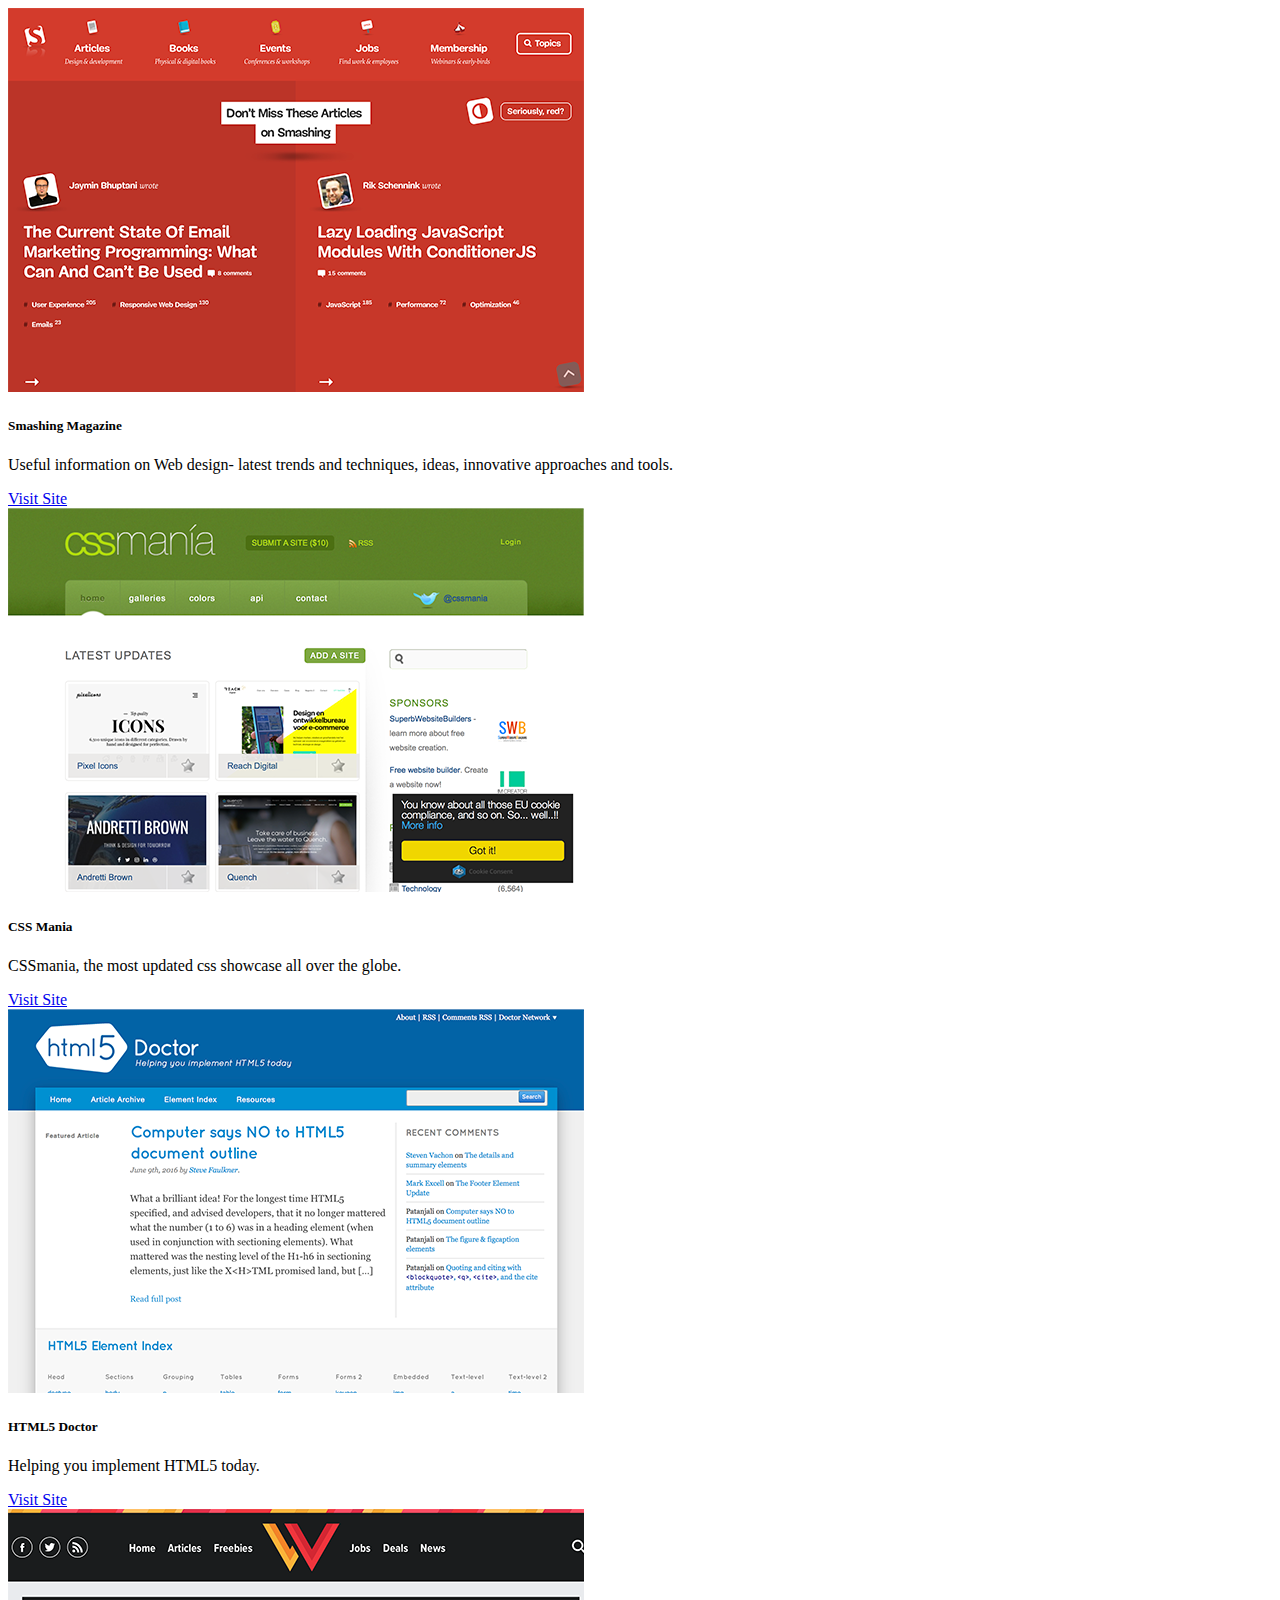
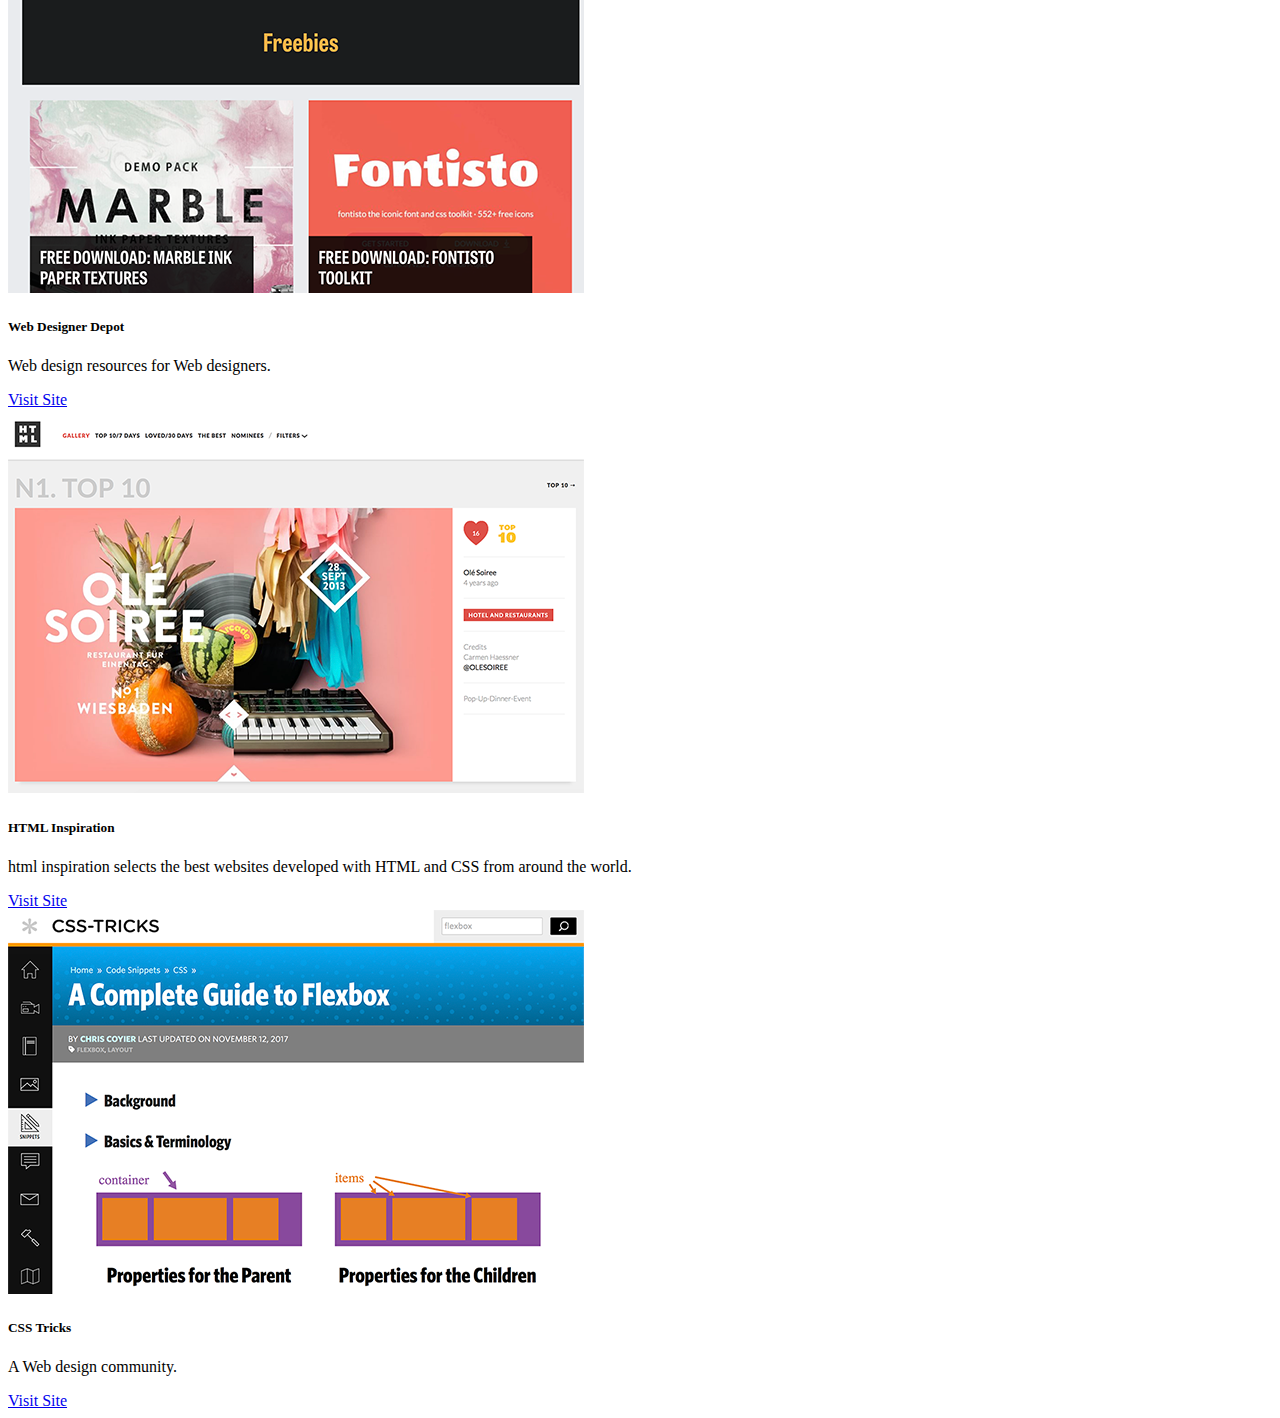
<file: card-group/index.html>
<!doctype html>
<html lang="en">
<head>
<!-- Required meta tags -->
<meta charset="utf-8">
<meta name="viewport" content="width=device-width, initial-scale=1">

<!-- Bootstrap CSS -->
<link href="https://cdn.jsdelivr.net/npm/bootstrap@5.0.0-beta1/dist/css/bootstrap.min.css" rel="stylesheet" integrity="sha384-giJF6kkoqNQ00vy+HMDP7azOuL0xtbfIcaT9wjKHr8RbDVddVHyTfAAsrekwKmP1" crossorigin="anonymous">
<title>Favorite Links</title>
</head>
<body>
<div class="container my-4">
  <div class="card-group">
    <div class="card bg-warning rounded-0"> <img src="images/fav_0000_smashing-magazine.png" class="card-img-top rounded-0" alt="">
      <div class="card-body">
        <h5 class="card-title">Smashing Magazine</h5>
        <p class="card-text">Useful information on Web design- latest trends and techniques, ideas, innovative approaches and tools.</p>
      </div>
      <div class="card-footer bg-transparent" style="border-top: none;"> <a href="http://www.smashingmagazine.com/" class="btn btn-primary">Visit Site</a> </div>
    </div>
    <div class="card bg-warning rounded-0"> <img src="images/fav_0001_cssmania.png" class="card-img-top" alt="">
      <div class="card-body">
        <h5 class="card-title">CSS Mania</h5>
        <p class="card-text">CSSmania, the most updated css showcase all over the globe.</p>
      </div>
      <div class="card-footer bg-transparent" style="border-top: none;"> <a href="http://www.cssmania.com/" class="btn btn-primary">Visit Site</a> </div>
    </div>
    <div class="card bg-warning rounded-0"> <img src="images/fav_0002_html5-doctor.png" class="card-img-top  rounded-0" alt="">
      <div class="card-body">
        <h5 class="card-title">HTML5 Doctor</h5>
        <p class="card-text">Helping you implement HTML5 today.</p>
      </div>
      <div class="card-footer bg-transparent" style="border-top: none;"> <a href="http://html5doctor.com/" class="btn btn-primary">Visit Site</a> </div>
    </div>
  </div>
  <div class="card-group">
    <div class="card bg-warning rounded-0"> <img src="images/fav_0003_web-designer-depot.png" class="card-img-top rounded-0" alt="">
      <div class="card-body">
        <h5 class="card-title">Web Designer Depot</h5>
        <p class="card-text">Web design resources for Web designers.</p>
      </div>
      <div class="card-footer bg-transparent" style="border-top: none;"> <a href="http://www.smashingmagazine.com/" class="btn btn-primary">Visit Site</a> </div>
    </div>
    <div class="card bg-warning rounded-0"> <img src="images/fav_0004_html-inspiration.png" class="card-img-top" alt="">
      <div class="card-body">
        <h5 class="card-title">HTML Inspiration</h5>
        <p class="card-text">html inspiration selects the best websites developed with HTML and CSS from around the world.</p>
      </div>
      <div class="card-footer bg-transparent" style="border-top: none;"> <a href="http://www.cssmania.com/" class="btn btn-primary">Visit Site</a> </div>
    </div>
    <div class="card bg-warning rounded-0"> <img src="images/fav_0005_css-tricks.png" class="card-img-top rounded-0" alt="">
      <div class="card-body">
        <h5 class="card-title">CSS Tricks</h5>
        <p class="card-text">A Web design community.</p>
      </div>
      <div class="card-footer bg-transparent" style="border-top: none;"> <a href="http://html5doctor.com/" class="btn btn-primary">Visit Site</a> </div>
    </div>
  </div>
</div>
</body>
</html>
</file>
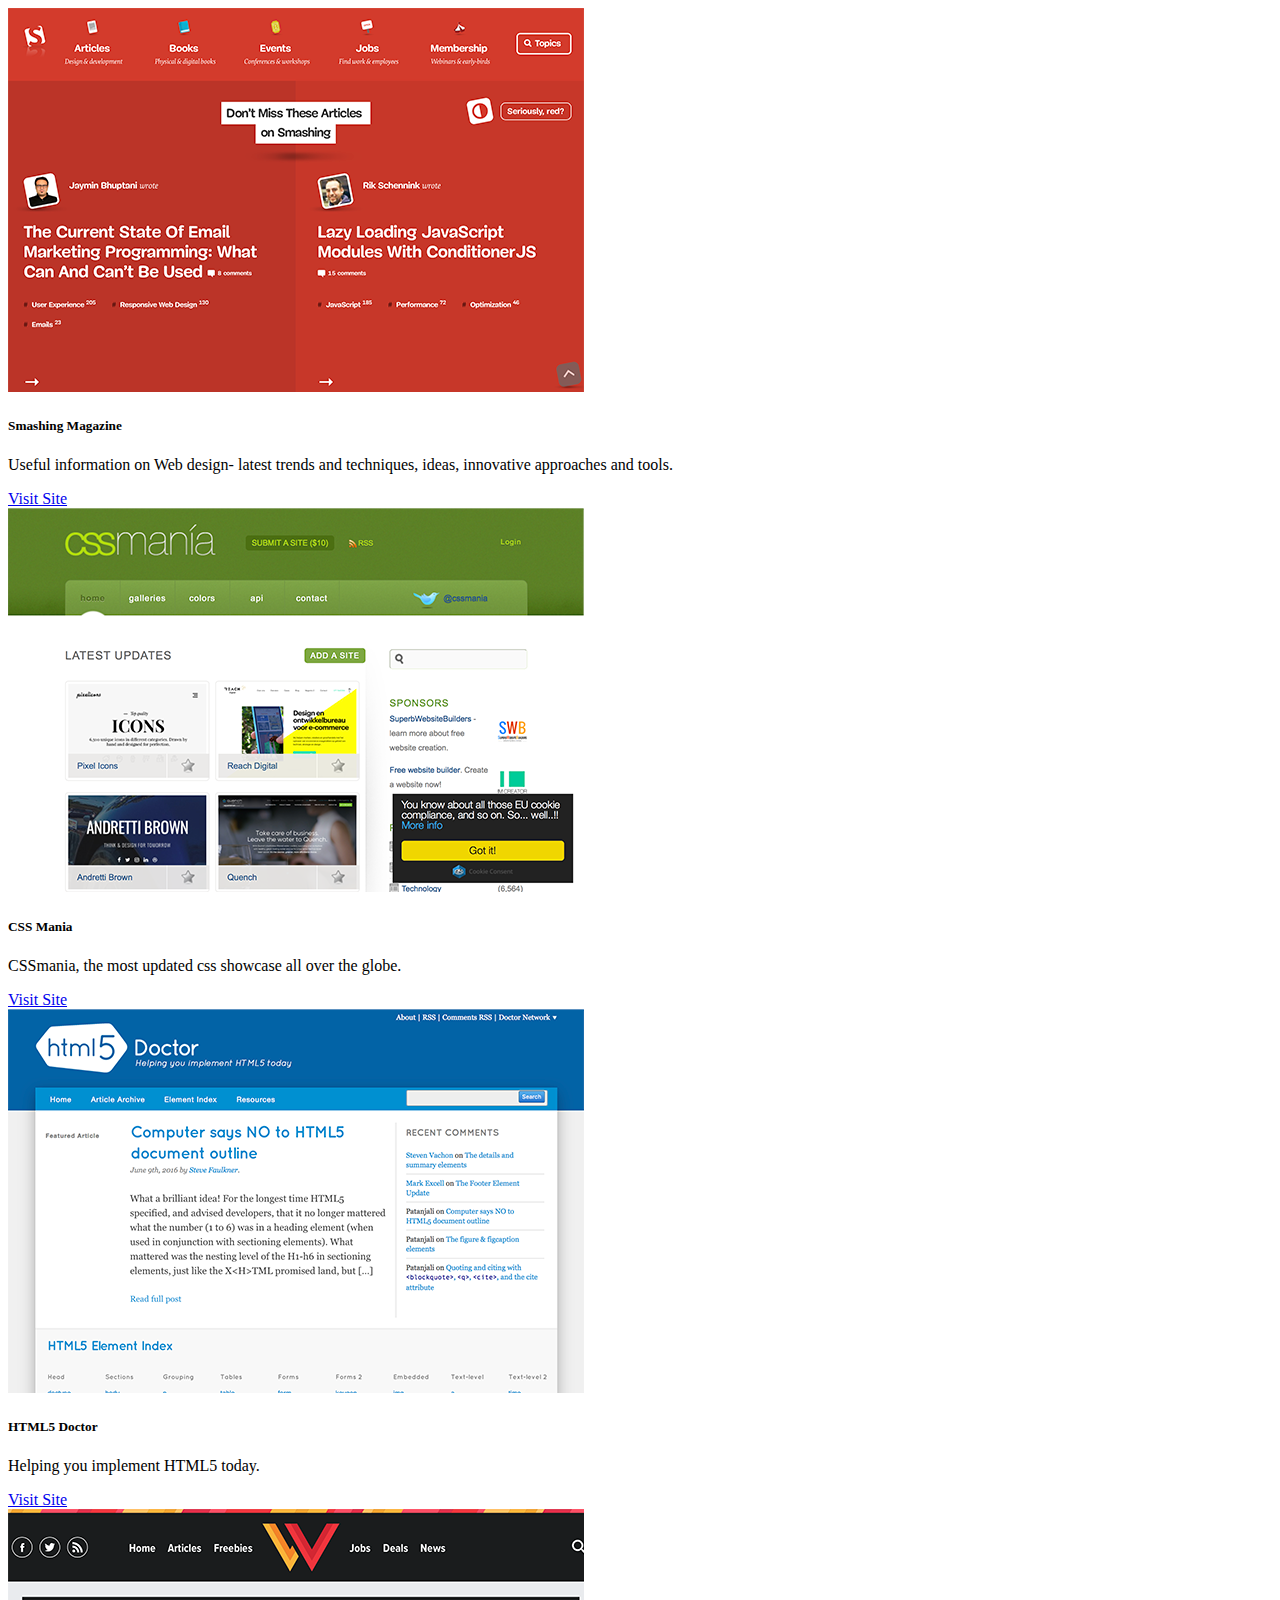
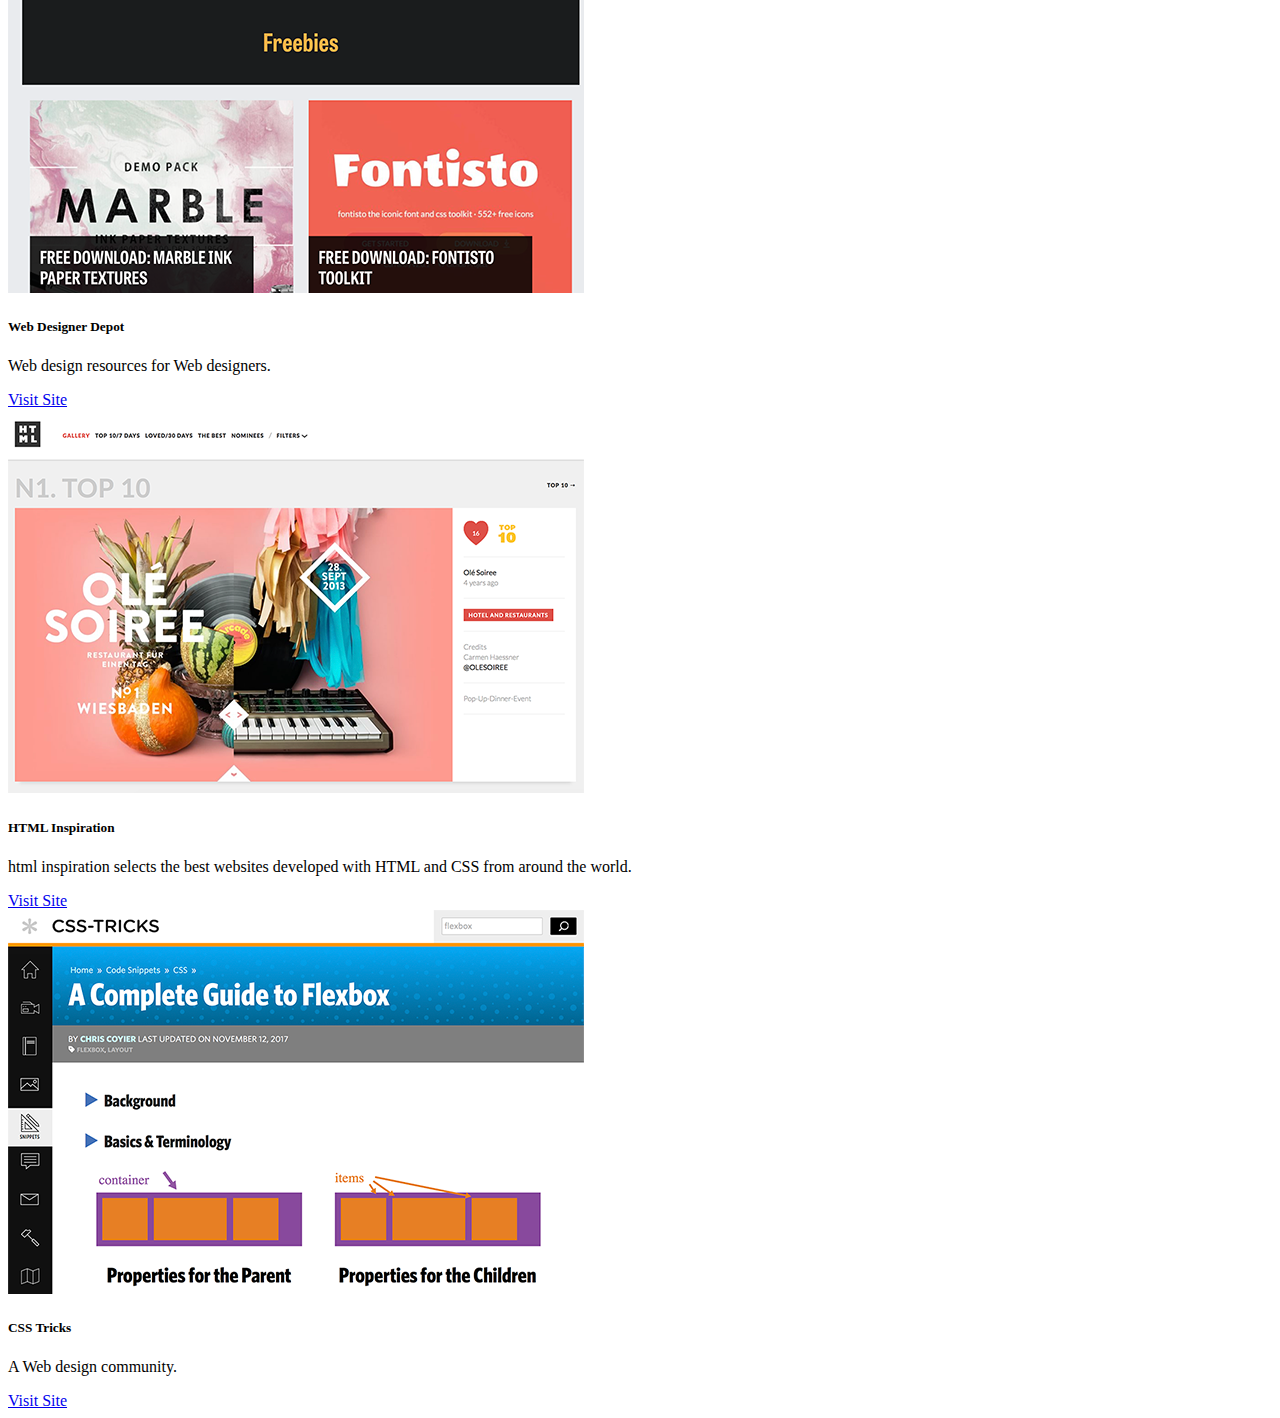
<file: grid1/index.html>
<!doctype html>
<html lang="en">
<head>
<!-- Required meta tags -->
<meta charset="utf-8">
<meta name="viewport" content="width=device-width, initial-scale=1">

<!-- Bootstrap CSS -->
<link href="https://cdn.jsdelivr.net/npm/bootstrap@5.0.0-beta1/dist/css/bootstrap.min.css" rel="stylesheet" integrity="sha384-giJF6kkoqNQ00vy+HMDP7azOuL0xtbfIcaT9wjKHr8RbDVddVHyTfAAsrekwKmP1" crossorigin="anonymous">
<title>Favorite Links</title>
</head>
<body>
<div class="container-fluid">
  <div class="row mt-4 mb-4">
    <div class="col-12 col-sm-6 col-md-4 col-lg-3 col-xl-2">
      <div class="card bg-warning"> <img class="card-img-top" src="images/fav_0000_smashing-magazine.png" alt="Smashing Magazine">
        <div class="card-body">
          <h5 class="card-title">Smashing Magazine</h5>
          <p class="card-text">Useful information on Web design- latest trends and techniques, ideas, innovative approaches and tools.</p>
        </div>
        <div class="card-footer bg-transparent" style="border-top: none;"> <a href="http://www.smashingmagazine.com/" class="btn btn-success">Visit Site</a> </div>
      </div>
    </div>
    <div class="col-12 col-sm-6 col-md-4 col-lg-3 col-xl-2">
      <div class="card bg-warning"> <img class="card-img-top" src="images/fav_0001_cssmania.png" alt="CSS Mania">
        <div class="card-body">
          <h5 class="card-title">CSS Mania</h5>
          <p class="card-text">CSSmania, the most updated css showcase all over the globe.</p>
        </div>
        <div class="card-footer bg-transparent" style="border-top: none;"> <a href="http://cssmania.com/" class="btn btn-success">Visit Site</a> </div>
      </div>
    </div>
    <div class="col-12 col-sm-6 col-md-4 col-lg-3 col-xl-2">
      <div class="card bg-warning"> <img class="card-img-top" src="images/fav_0002_html5-doctor.png" alt="HTML5 Doctor">
        <div class="card-body">
          <h5 class="card-title">HTML5 Doctor</h5>
          <p class="card-text">Helping you implement HTML5 today.</p>
        </div>
        <div class="card-footer bg-transparent" style="border-top: none;"> <a href="http://html5doctor.com/" class="btn btn-success">Visit Site</a> </div>
      </div>
    </div>
    <div class="col-12 col-sm-6 col-md-4 col-lg-3 col-xl-2">
      <div class="card bg-warning"> <img class="card-img-top" src="images/fav_0003_web-designer-depot.png" alt="Smashing Magazine">
        <div class="card-body">
          <h5 class="card-title">Web Designer Depot</h5>
          <p class="card-text">Web design resources for Web designers.</p>
        </div>
        <div class="card-footer bg-transparent" style="border-top: none;"> <a href="http://www.smashingmagazine.com/" class="btn btn-success">Visit Site</a> </div>
      </div>
    </div>
    <div class="col-12 col-sm-6 col-md-4 col-lg-3 col-xl-2">
      <div class="card bg-warning"> <img class="card-img-top" src="images/fav_0004_html-inspiration.png" alt="CSS Mania">
        <div class="card-body">
          <h5 class="card-title">HTML Inspiration</h5>
          <p class="card-text">html inspiration selects the best websites developed with HTML and CSS from around the world.</p>
        </div>
        <div class="card-footer bg-transparent" style="border-top: none;"> <a href="http://cssmania.com/" class="btn btn-success">Visit Site</a> </div>
      </div>
    </div>
    <div class="col-12 col-sm-6 col-md-4 col-lg-3 col-xl-2">
      <div class="card bg-warning"> <img class="card-img-top" src="images/fav_0005_css-tricks.png" alt="HTML5 Doctor">
        <div class="card-body">
          <h5 class="card-title">CSS Tricks</h5>
          <p class="card-text">A Web design community.</p>
        </div>
        <div class="card-footer bg-transparent" style="border-top: none;"> <a href="http://html5doctor.com/" class="btn btn-success">Visit Site</a> </div>
      </div>
    </div>
  </div>
</div>
</body>
</html>
</file>
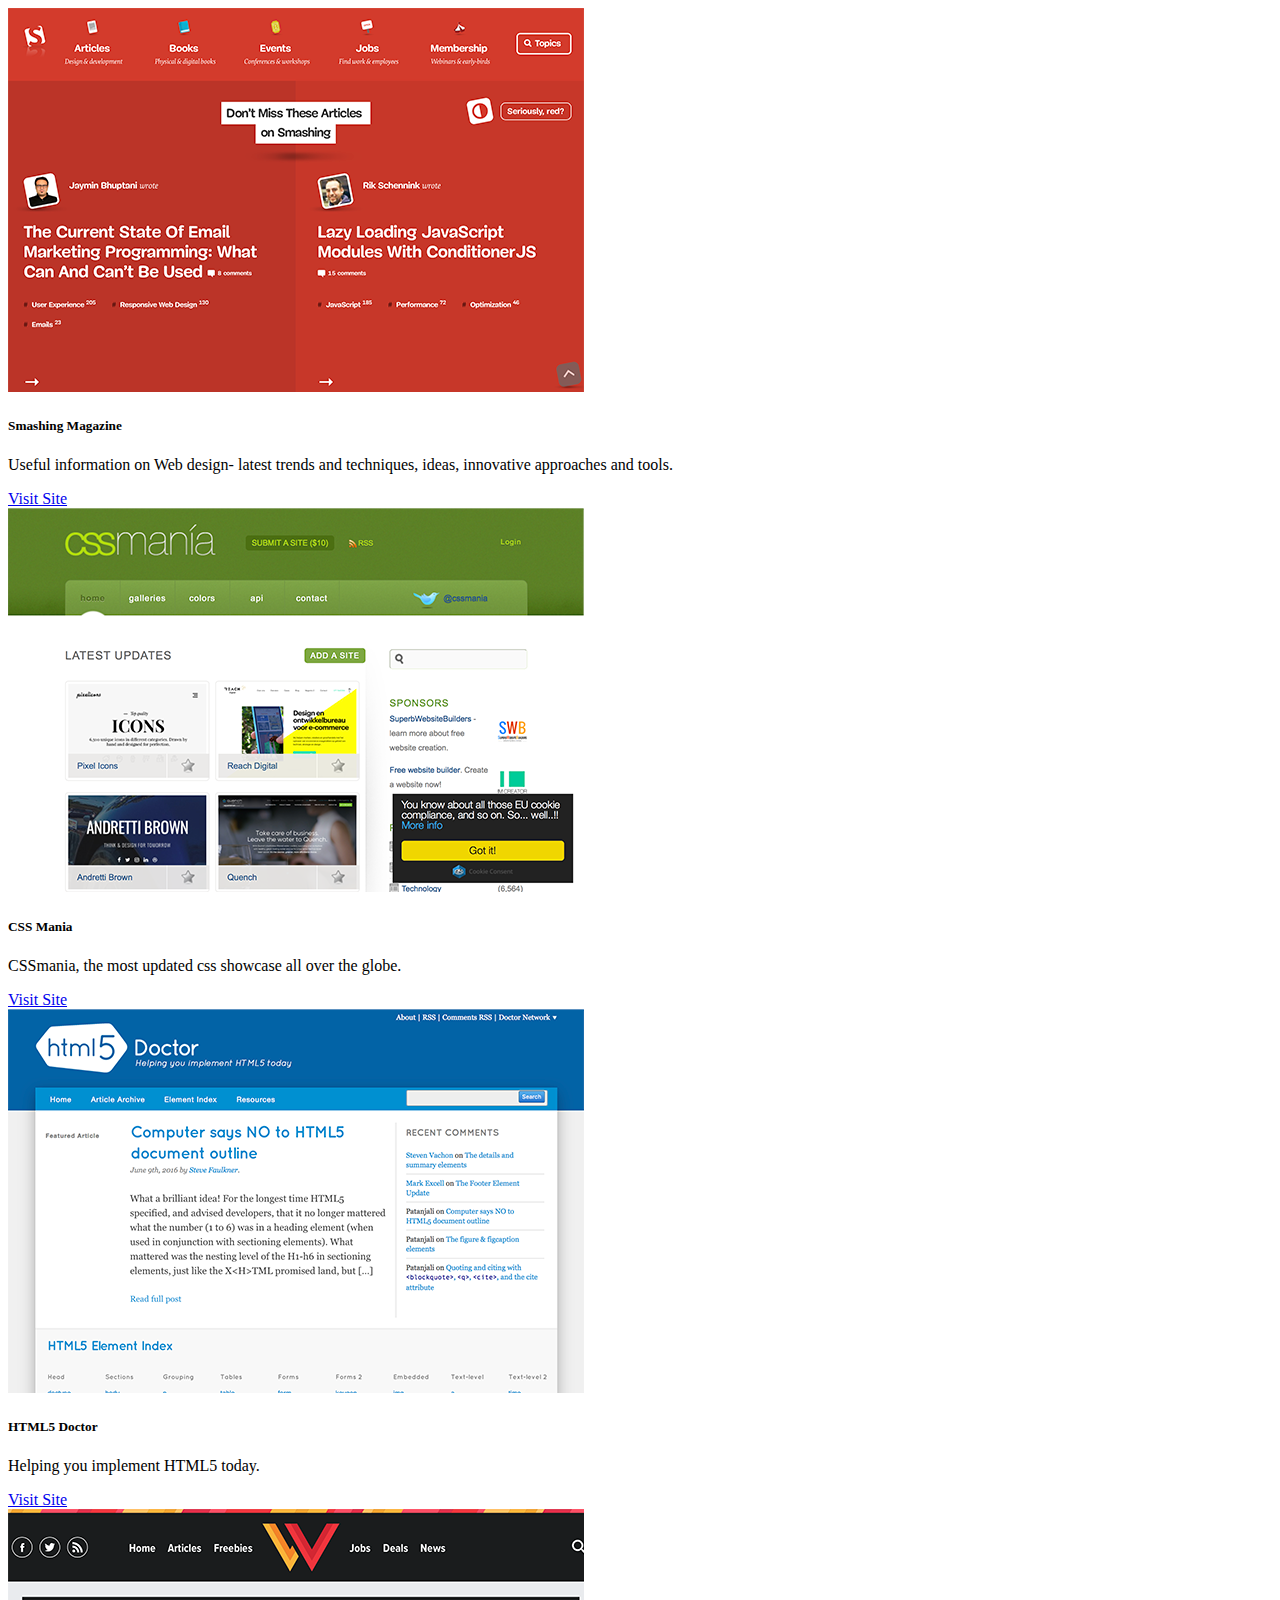
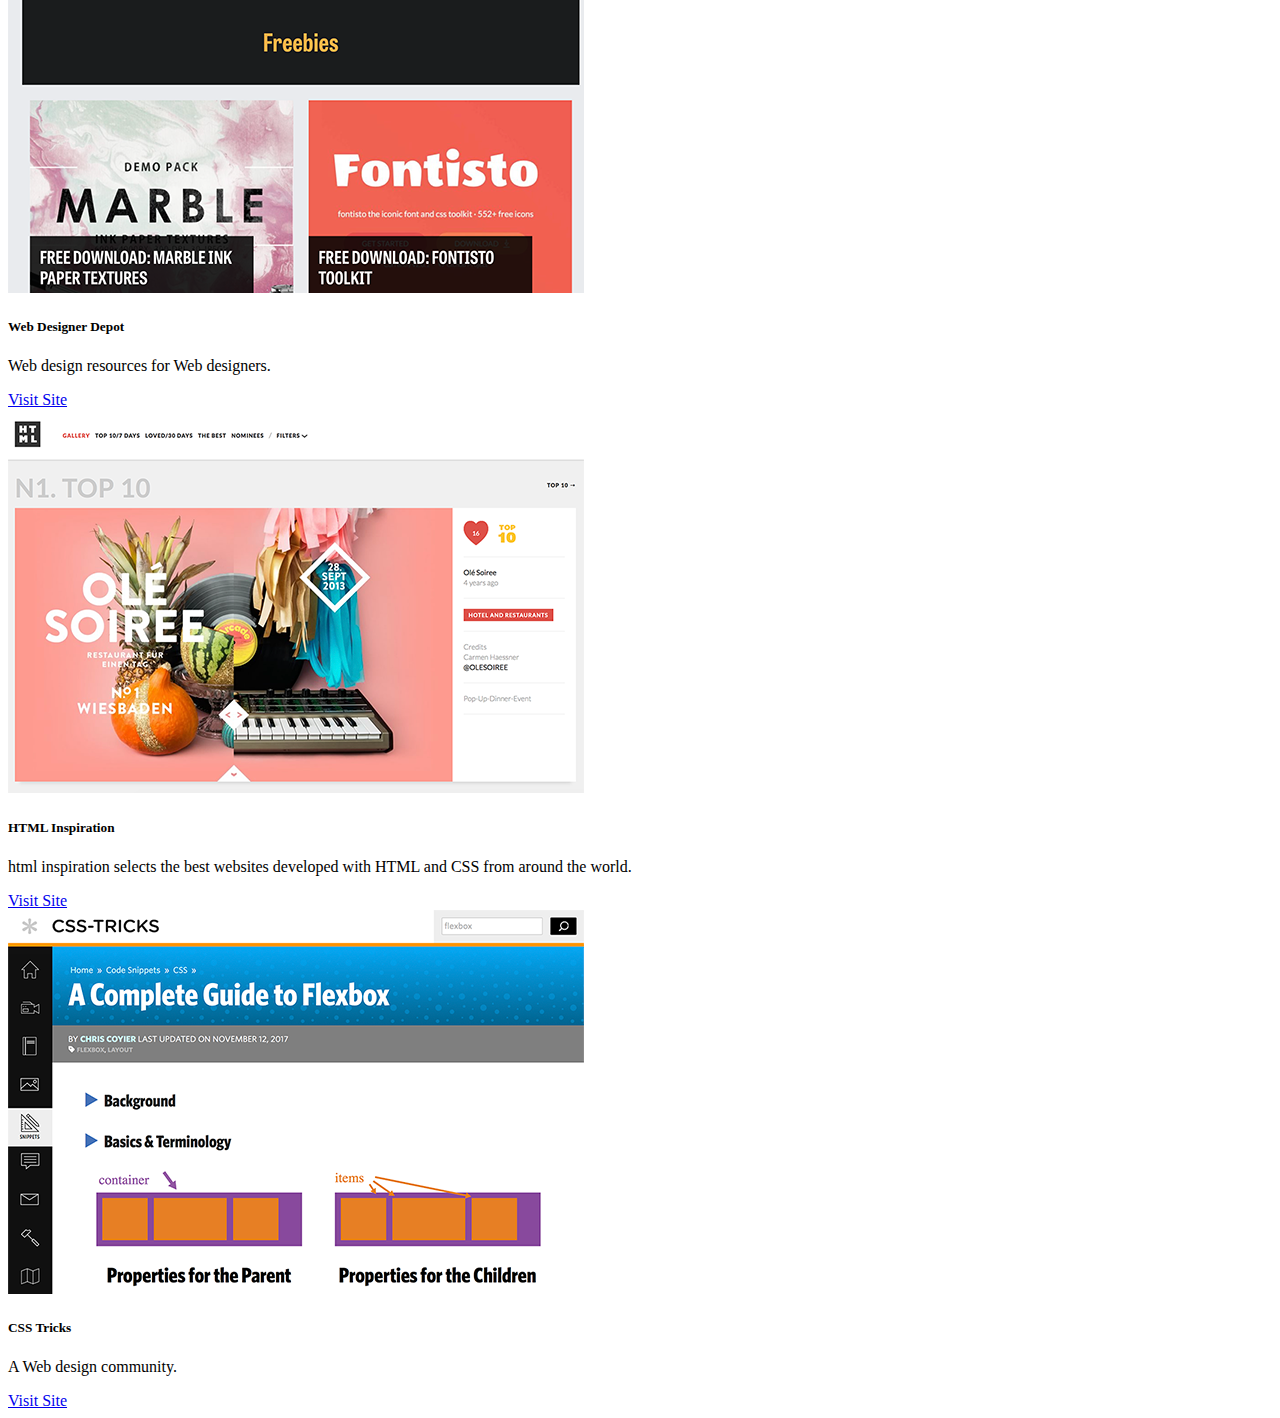
<file: horizontal-alignment/index.html>
<!doctype html>
<html lang="en">
<head>
<!-- Required meta tags -->
<meta charset="utf-8">
<meta name="viewport" content="width=device-width, initial-scale=1">

<!-- Bootstrap CSS -->
<link href="https://cdn.jsdelivr.net/npm/bootstrap@5.0.0-beta1/dist/css/bootstrap.min.css" rel="stylesheet" integrity="sha384-giJF6kkoqNQ00vy+HMDP7azOuL0xtbfIcaT9wjKHr8RbDVddVHyTfAAsrekwKmP1" crossorigin="anonymous">
<title>Favorite Links</title>
</head>
<body>
<div class="container">
  <div class="row mt-4 mb-4 g-0">
    <div class="col-12 col-sm-6 col-md-4 col-lg-3 d-flex align-items-stretch">
      <div class="card bg-warning rounded-0"> <img class="card-img-top rounded-0" src="images/fav_0000_smashing-magazine.png" alt="Smashing Magazine">
        <div class="card-body">
          <h5 class="card-title">Smashing Magazine</h5>
          <p class="card-text">Useful information on Web design- latest trends and techniques, ideas, innovative approaches and tools.</p>
        </div>
        <div class="card-footer bg-transparent" style="border-top: none;"> <a href="http://www.smashingmagazine.com/" class="btn btn-success">Visit Site</a> </div>
      </div>
    </div>
    <div class="col-12 col-sm-6 col-md-4 col-lg-3 d-flex align-items-stretch">
      <div class="card bg-warning rounded-0"> <img class="card-img-top rounded-0" src="images/fav_0001_cssmania.png" alt="CSS Mania">
        <div class="card-body">
          <h5 class="card-title">CSS Mania</h5>
          <p class="card-text">CSSmania, the most updated css showcase all over the globe.</p>
        </div>
        <div class="card-footer bg-transparent" style="border-top: none;"> <a href="http://cssmania.com/" class="btn btn-success">Visit Site</a> </div>
      </div>
    </div>
    <div class="col-12 col-sm-6 col-md-4 col-lg-3 d-flex align-items-stretch">
      <div class="card bg-warning rounded-0"> <img class="card-img-top rounded-0" src="images/fav_0002_html5-doctor.png" alt="HTML5 Doctor">
        <div class="card-body">
          <h5 class="card-title">HTML5 Doctor</h5>
          <p class="card-text">Helping you implement HTML5 today.</p>
        </div>
        <div class="card-footer bg-transparent" style="border-top: none;"> <a href="http://html5doctor.com/" class="btn btn-success">Visit Site</a> </div>
      </div>
    </div>
    <div class="col-12 col-sm-6 col-md-4 col-lg-3 d-flex align-items-stretch">
      <div class="card bg-warning rounded-0"> <img class="card-img-top rounded-0" src="images/fav_0003_web-designer-depot.png" alt="Smashing Magazine">
        <div class="card-body">
          <h5 class="card-title">Web Designer Depot</h5>
          <p class="card-text">Web design resources for Web designers.</p>
        </div>
        <div class="card-footer bg-transparent" style="border-top: none;"> <a href="http://www.smashingmagazine.com/" class="btn btn-success">Visit Site</a> </div>
      </div>
    </div>
    <div class="col-12 col-sm-6 col-md-4 col-lg-3 d-flex align-items-stretch">
      <div class="card bg-warning rounded-0"> <img class="card-img-top rounded-0" src="images/fav_0004_html-inspiration.png" alt="CSS Mania">
        <div class="card-body">
          <h5 class="card-title">HTML Inspiration</h5>
          <p class="card-text">html inspiration selects the best websites developed with HTML and CSS from around the world.</p>
        </div>
        <div class="card-footer bg-transparent" style="border-top: none;"> <a href="http://cssmania.com/" class="btn btn-success">Visit Site</a> </div>
      </div>
    </div>
    <div class="col-12 col-sm-6 col-md-4 col-lg-3 d-flex align-items-stretch">
      <div class="card bg-warning rounded-0"> <img class="card-img-top rounded-0" src="images/fav_0005_css-tricks.png" alt="HTML5 Doctor">
        <div class="card-body">
          <h5 class="card-title">CSS Tricks</h5>
          <p class="card-text">A Web design community.</p>
        </div>
        <div class="card-footer bg-transparent" style="border-top: none;"> <a href="http://html5doctor.com/" class="btn btn-success">Visit Site</a> </div>
      </div>
    </div>
  </div>
</div>
</body>
</html>
</file>
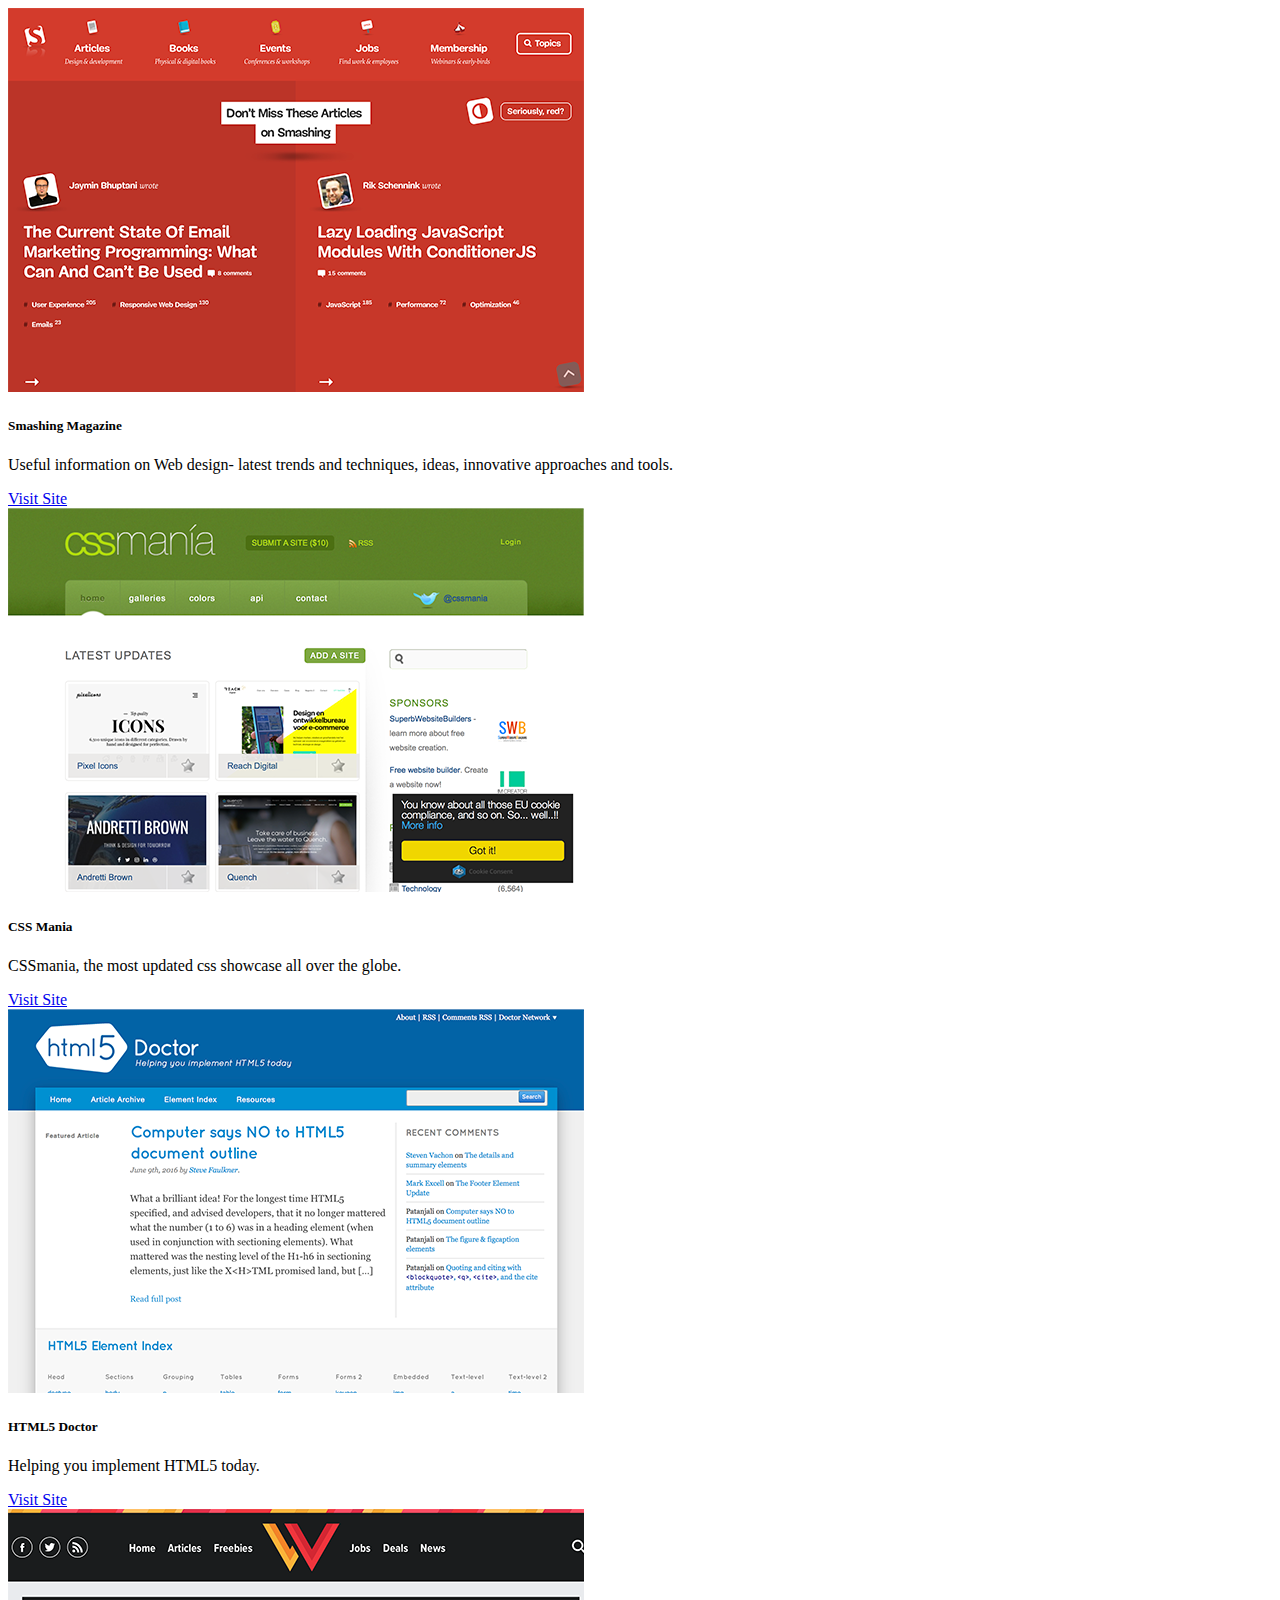
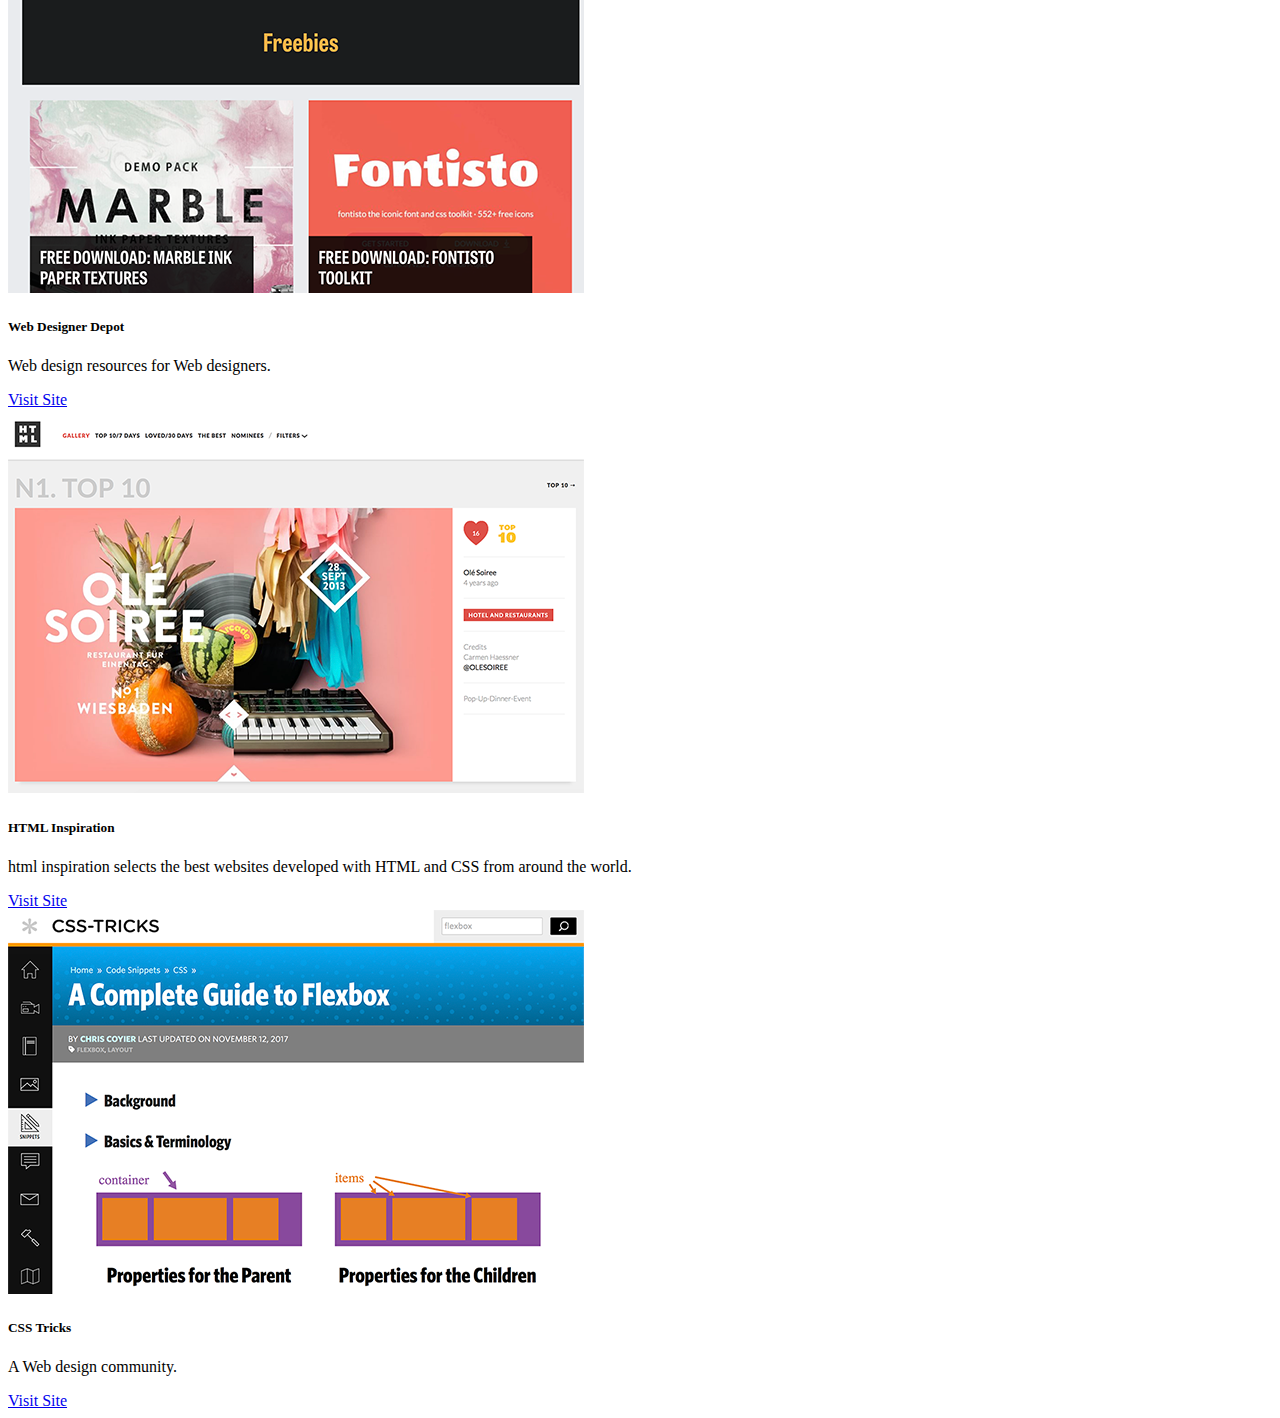
<file: no-gutters/index.html>
<!doctype html>
<html lang="en">
<head>
<!-- Required meta tags -->
<meta charset="utf-8">
<meta name="viewport" content="width=device-width, initial-scale=1">

<!-- Bootstrap CSS -->
<link href="https://cdn.jsdelivr.net/npm/bootstrap@5.0.0-beta1/dist/css/bootstrap.min.css" rel="stylesheet" integrity="sha384-giJF6kkoqNQ00vy+HMDP7azOuL0xtbfIcaT9wjKHr8RbDVddVHyTfAAsrekwKmP1" crossorigin="anonymous">
<title>Favorite Links</title>
</head>
<body>
<div class="container">
  <div class="row mt-4 mb-4">
    <div class="col-12 col-sm-6 col-md-4 col-lg-3 d-flex align-items-stretch">
      <div class="card bg-warning"> <img class="card-img-top" src="images/fav_0000_smashing-magazine.png" alt="Smashing Magazine">
        <div class="card-body">
          <h5 class="card-title">Smashing Magazine</h5>
          <p class="card-text">Useful information on Web design- latest trends and techniques, ideas, innovative approaches and tools.</p>
        </div>
        <div class="card-footer bg-transparent" style="border-top: none;"> <a href="http://www.smashingmagazine.com/" class="btn btn-success">Visit Site</a> </div>
      </div>
    </div>
    <div class="col-12 col-sm-6 col-md-4 col-lg-3 d-flex align-items-stretch">
      <div class="card bg-warning"> <img class="card-img-top" src="images/fav_0001_cssmania.png" alt="CSS Mania">
        <div class="card-body">
          <h5 class="card-title">CSS Mania</h5>
          <p class="card-text">CSSmania, the most updated css showcase all over the globe.</p>
        </div>
        <div class="card-footer bg-transparent" style="border-top: none;"> <a href="http://cssmania.com/" class="btn btn-success">Visit Site</a> </div>
      </div>
    </div>
    <div class="col-12 col-sm-6 col-md-4 col-lg-3 d-flex align-items-stretch">
      <div class="card bg-warning"> <img class="card-img-top" src="images/fav_0002_html5-doctor.png" alt="HTML5 Doctor">
        <div class="card-body">
          <h5 class="card-title">HTML5 Doctor</h5>
          <p class="card-text">Helping you implement HTML5 today.</p>
        </div>
        <div class="card-footer bg-transparent" style="border-top: none;"> <a href="http://html5doctor.com/" class="btn btn-success">Visit Site</a> </div>
      </div>
    </div>
    <div class="col-12 col-sm-6 col-md-4 col-lg-3 d-flex align-items-stretch">
      <div class="card bg-warning"> <img class="card-img-top" src="images/fav_0003_web-designer-depot.png" alt="Smashing Magazine">
        <div class="card-body">
          <h5 class="card-title">Web Designer Depot</h5>
          <p class="card-text">Web design resources for Web designers.</p>
        </div>
        <div class="card-footer bg-transparent" style="border-top: none;"> <a href="http://www.smashingmagazine.com/" class="btn btn-success">Visit Site</a> </div>
      </div>
    </div>
    <div class="col-12 col-sm-6 col-md-4 col-lg-3 d-flex align-items-stretch">
      <div class="card bg-warning"> <img class="card-img-top" src="images/fav_0004_html-inspiration.png" alt="CSS Mania">
        <div class="card-body">
          <h5 class="card-title">HTML Inspiration</h5>
          <p class="card-text">html inspiration selects the best websites developed with HTML and CSS from around the world.</p>
        </div>
        <div class="card-footer bg-transparent" style="border-top: none;"> <a href="http://cssmania.com/" class="btn btn-success">Visit Site</a> </div>
      </div>
    </div>
    <div class="col-12 col-sm-6 col-md-4 col-lg-3 d-flex align-items-stretch">
      <div class="card bg-warning"> <img class="card-img-top" src="images/fav_0005_css-tricks.png" alt="HTML5 Doctor">
        <div class="card-body">
          <h5 class="card-title">CSS Tricks</h5>
          <p class="card-text">A Web design community.</p>
        </div>
        <div class="card-footer bg-transparent" style="border-top: none;"> <a href="http://html5doctor.com/" class="btn btn-success">Visit Site</a> </div>
      </div>
    </div>
  </div>
</div>
</body>
</html>
</file>
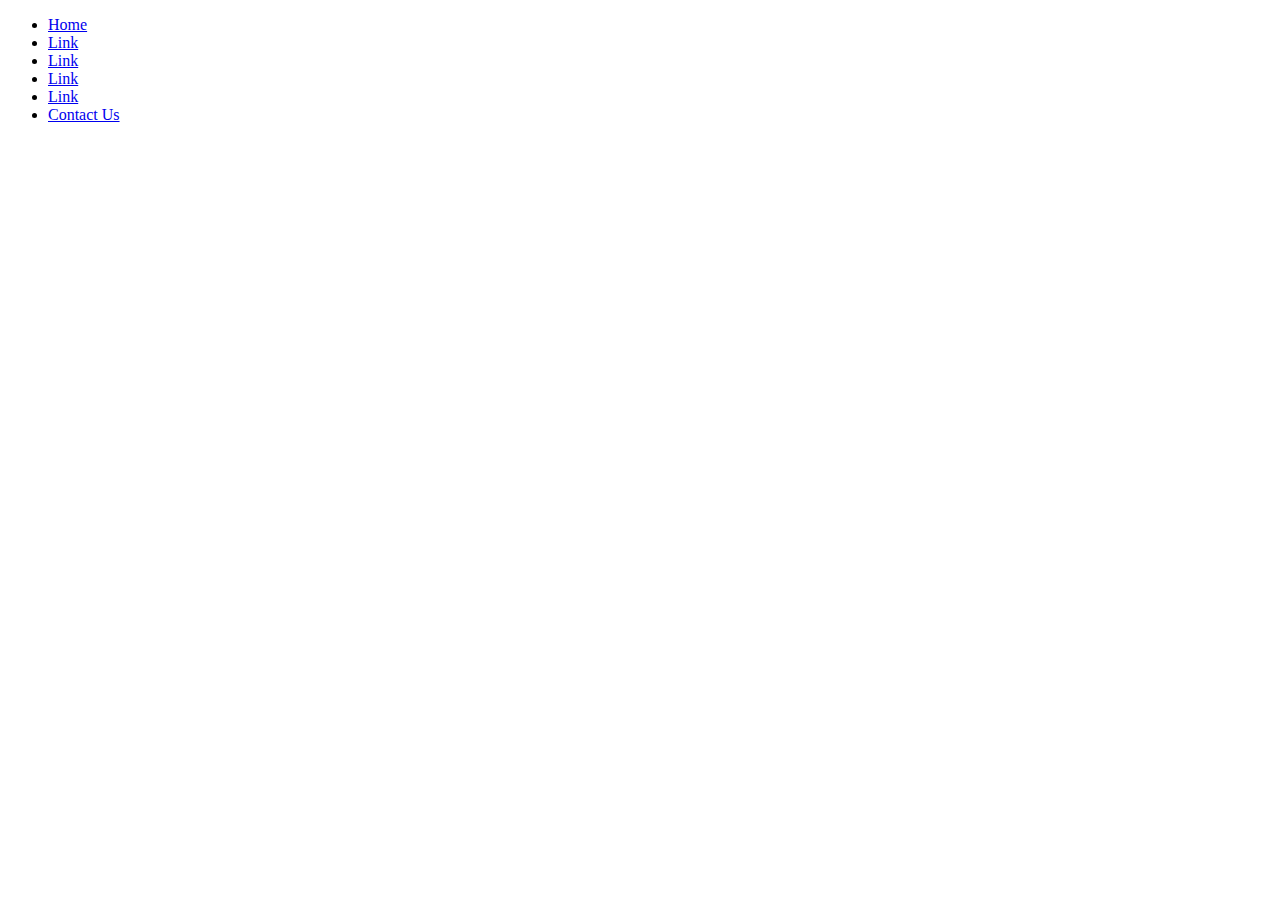
<file: auto-margins/nav.html>
<!doctype html>
<html lang="en">
<head>
<!-- Required meta tags -->
<meta charset="utf-8">
<meta name="viewport" content="width=device-width, initial-scale=1">

<!-- Bootstrap CSS -->
<link href="https://cdn.jsdelivr.net/npm/bootstrap@5.0.0-beta1/dist/css/bootstrap.min.css" rel="stylesheet" integrity="sha384-giJF6kkoqNQ00vy+HMDP7azOuL0xtbfIcaT9wjKHr8RbDVddVHyTfAAsrekwKmP1" crossorigin="anonymous">
<title>Favorite Links</title>
</head>
<body>
<div class="p-3 mb-2 bg-info">
  <ul class="nav">
    <li class="nav-item"> <a class="nav-link active text-white" href="#">Home</a> </li>
    <li class="nav-item"> <a class="nav-link text-white" href="#">Link</a> </li>
    <li class="nav-item"> <a class="nav-link text-white" href="#">Link</a> </li>
    <li class="nav-item"> <a class="nav-link text-white" href="#">Link</a> </li>
    <li class="nav-item"> <a class="nav-link text-white" href="#">Link</a> </li>
    <li class="nav-item"> <a class="nav-link text-white" href="#">Contact Us</a> </li>
  </ul>
</div>
</body>
</html>
</file>
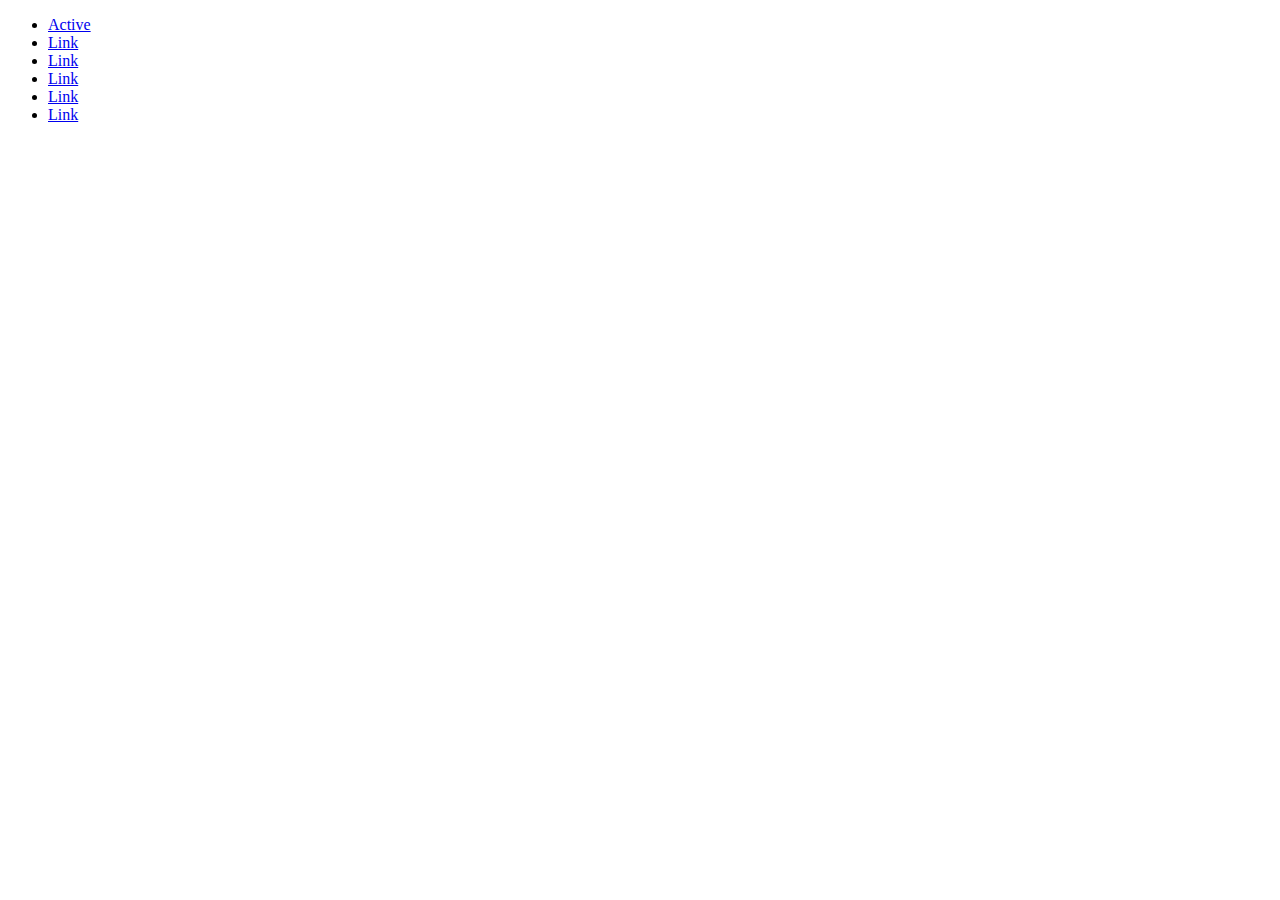
<file: horizontal-alignment/nav.html>
<!doctype html>
<html lang="en">
<head>
<!-- Required meta tags -->
<meta charset="utf-8">
<meta name="viewport" content="width=device-width, initial-scale=1">

<!-- Bootstrap CSS -->
<link href="https://cdn.jsdelivr.net/npm/bootstrap@5.0.0-beta1/dist/css/bootstrap.min.css" rel="stylesheet" integrity="sha384-giJF6kkoqNQ00vy+HMDP7azOuL0xtbfIcaT9wjKHr8RbDVddVHyTfAAsrekwKmP1" crossorigin="anonymous">
<title>Favorite Links</title>
</head>
<body>
<div class="p-3 mb-2 bg-primary">
  <ul class="nav">
    <li class="nav-item"> <a class="nav-link active text-white" href="#">Active</a> </li>
    <li class="nav-item"> <a class="nav-link text-white" href="#">Link</a> </li>
    <li class="nav-item"> <a class="nav-link text-white" href="#">Link</a> </li>
    <li class="nav-item"> <a class="nav-link text-white" href="#">Link</a> </li>
    <li class="nav-item"> <a class="nav-link text-white" href="#">Link</a> </li>
    <li class="nav-item"> <a class="nav-link text-white" href="#">Link</a> </li>
  </ul>
</div>
</body>
</html>
</file>
